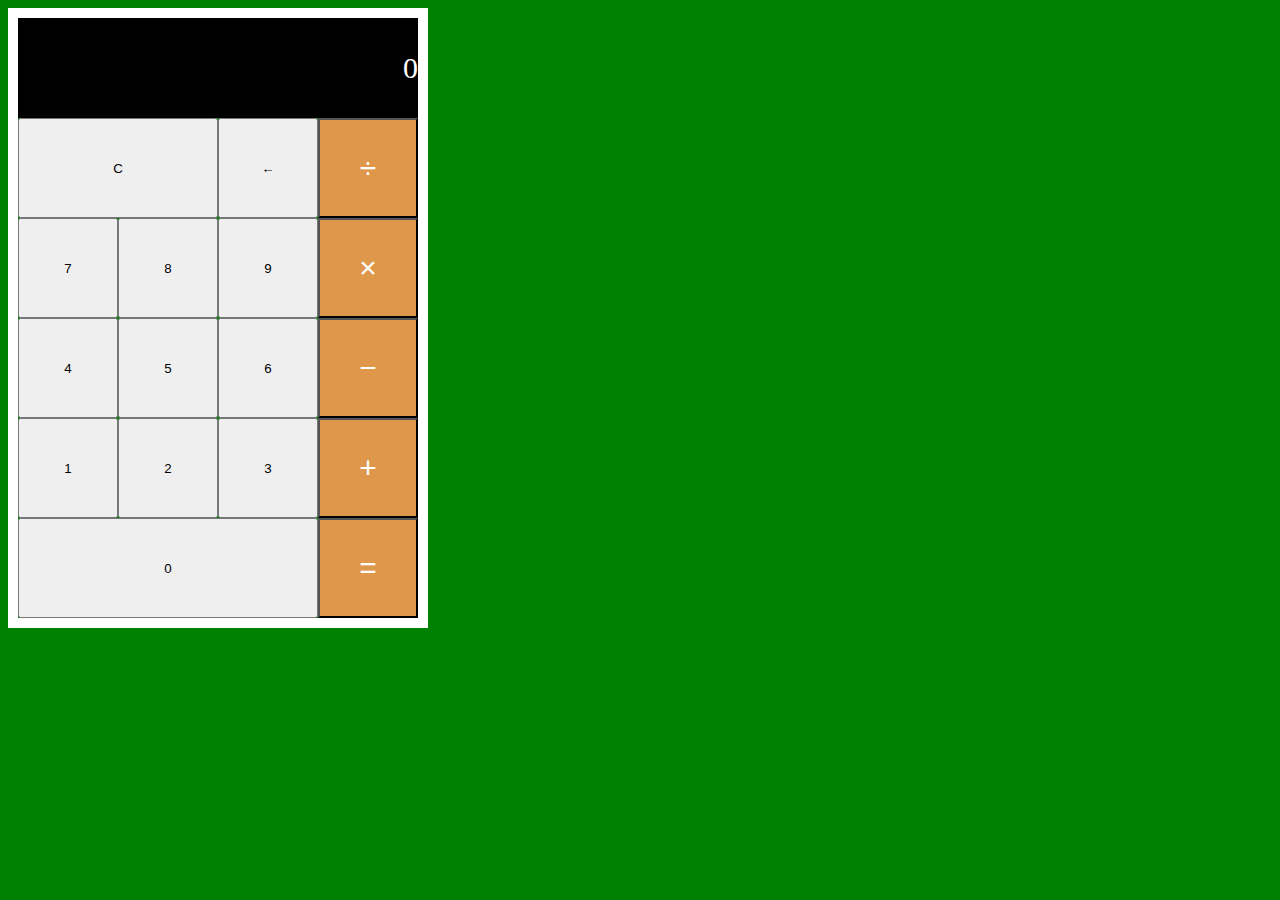
<file: index.html>
<!DOCTYPE html>
<html lang="en">
<head>
  <meta charset="UTF-8">
  <meta http-equiv="X-UA-Compatible" content="IE=edge">
  <meta name="viewport" content="width=device-width, initial-scale=1.0">
  <title>Calculator</title>
  <link rel="stylesheet" href="main.css">
</head>
<div id="Calculator">
    <div class="Row">
      <div id="output">0</div>
    </div>
    <div class="Row">
      <button class="clear">C</button>
      <button class="backspace">&larr;</button>
      <button class=" operator division">&#247;</button>
    </div>
    <div class="Row">
      <button class="number 7">7</button>
      <button class="number 8">8</button>
      <button class="number 9">9</button>
      <button class="operator multiplication">&#215;</button>
    </div>
    <div class="Row">
      <button class="number 4">4</button>
      <button class="number 5">5</button>
      <button class="number 6">6</button>
      <button class="min operator">&#8722;</button>
    </div>
    <div class="Row">
      <button class="number 1">1</button>
      <button class="number 2">2</button>
      <button class="number 3">3</button>
      <button class="sum operator">&#43;</button>
    </div>
    <div class="Row">
      <button class="number zero">0</button>
      <button class="operator equals">&#61;</button>
    </div>
</div>
  </body>
  <script src="main.js"></script>
</body>
</html>
</file>
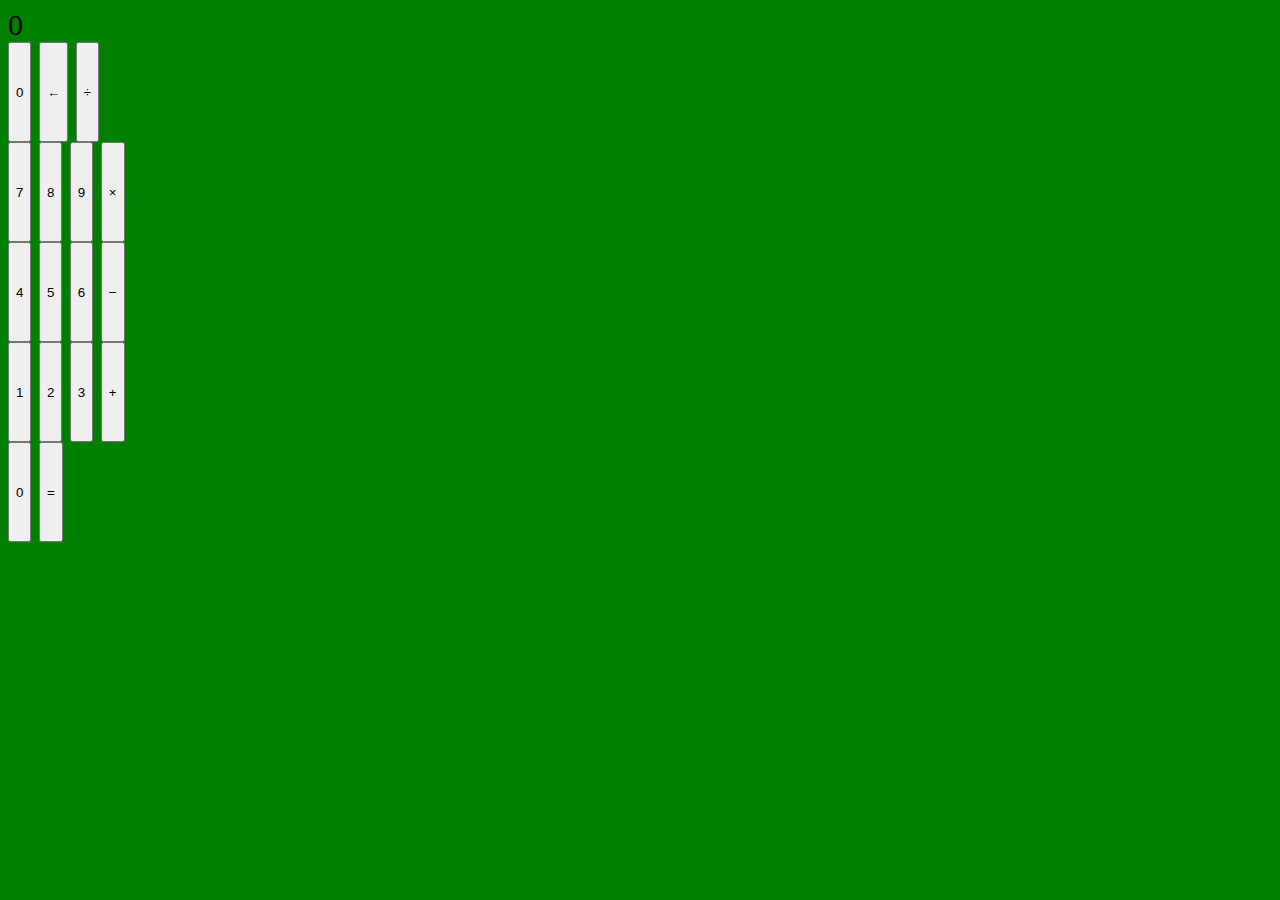
<file: holder.html>
<!DOCTYPE html>
<html lang="en">
<head>
  <meta charset="UTF-8">
  <meta http-equiv="X-UA-Compatible" content="IE=edge">
  <meta name="viewport" content="width=device-width, initial-scale=1.0">
  <title>Calculator</title>
  <link rel="stylesheet" href="main.css">
</head>
<body>
  <div id="calculator-body">
    <div id="output-area">
      <div>0</div>
    </div>
    <div class="calculator-line">
      <button>0</button>
      <button>&larr;</button>
      <button>&#247;</button>
    </div>
    <div class="calculator-line">
      <button>7</button>
      <button>8</button>
      <button>9</button>
      <button>&#215;</button>
    </div>
    <div class="calculator-line">
      <button>4</button>
      <button>5</button>
      <button>6</button>
      <button>&#8722;</button>
    </div>
    <div class="calculator-line">
      <button>1</button>
      <button>2</button>
      <button>3</button>
      <button>&#43;</button>
    </div>
    <div class="calculator-line">
      <button>0</button>
      <button>&#61;</button>
    </div>
  </div>
  <script src="main.js"></script>
</body>
</html>
</file>
<file: main.css>
#Calculator {
  width: 400px;
  border: solid 10px white;
}

button {
  flex-basis: 25%;
  height: 100px;
}

.button {
  font-size: 30px;
  flex: 0 0 25%;
}

.Row {
  display: flex;
  justify-content: space-evenly;
}

.clear {
  flex: 0 0 50%;
}

#output {
  color: white;
  background-color: black;
  height: 100px;
  flex: 0 0 100%;
  text-align: right;
  font-size: 30px;
  line-height: 100px;
}

.zero {
  flex: 0 0 75%;
}

body {
  background-color: green;
  width: 100%;
  font-size: 30px;
}

.operator {
  color: white;
  font-size: 30px;
  background-color: #df974c;
  flex-grow: 1;
}

.operator:hover {
  background-color: #dfb07e;
}

.operator:active {
  background-color: #dd8d37;
}
</file>
